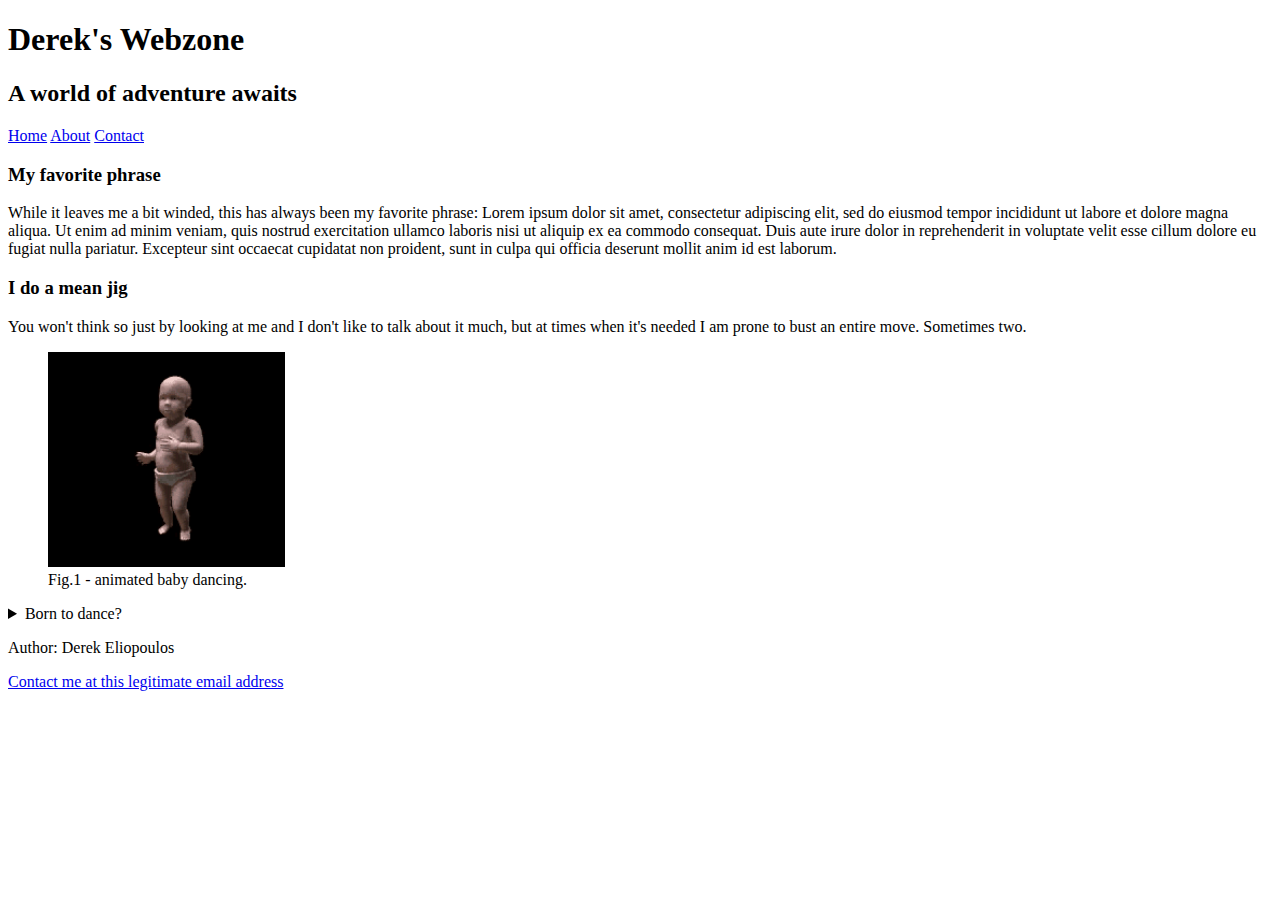
<file: Web App/CPS530_Lab1/index.html>
<!DOCTYPE html>
<html>
<head>
<meta http-equiv="Content-type" content="text/html; charset=utf-8" />
<meta name="description" content="Just a fun webzone to hang out at">
  <meta name="keywords" content="bio, dance, phrase">
  <meta name="author" content="Derek Eliopoulos">
  <meta name="viewport" content="width=device-width, initial-scale=1.0">
<title>Derek's Webzone</title>
</head>

<body>
<div>

<header>
    <h1>Derek's Webzone</h1>
    <h2>A world of adventure awaits<h2>
</header>
<nav>
    <!-- Dummy links just for show -->
    <a href="#">Home</a>
    <a href="#">About</a>
    <a href="#">Contact</a>
</nav>
<main>

    <article>
        <h3>My favorite phrase</h3>
        <p>While it leaves me a bit winded, this has always been my favorite phrase: Lorem ipsum dolor sit amet, consectetur adipiscing elit, sed do eiusmod tempor incididunt ut labore et dolore magna aliqua. Ut enim ad minim veniam, quis nostrud exercitation ullamco laboris nisi ut aliquip ex ea commodo consequat. Duis aute irure dolor in reprehenderit in voluptate velit esse cillum dolore eu fugiat nulla pariatur. Excepteur sint occaecat cupidatat non proident, sunt in culpa qui officia deserunt mollit anim id est laborum.</p>
    </article>

    <section>
        <h3>I do a mean jig</h3>
        <p>You won't think so just by looking at me and I don't like to talk about it much, but at times when it's needed I am prone to bust an entire move. Sometimes two.</p>
    </section>

    <aside>
        <figure>
            <img src="baby.gif" alt="Dancing Baby" style="width:20%">
            <figcaption>Fig.1 - animated baby dancing.</figcaption>
        </figure>
        <details>
            <summary>Born to dance?</summary>
            <p>Not everybody knows this about me, but I was born to dance.</p>
        </details>
    </aside>
</main>

<footer>
    <p>Author: Derek Eliopoulos</p>
    <p><a href="mailto:fake@false.com"> Contact me at this legitimate email address</p>
</footer>

</div>
</body>
</html>
</file>
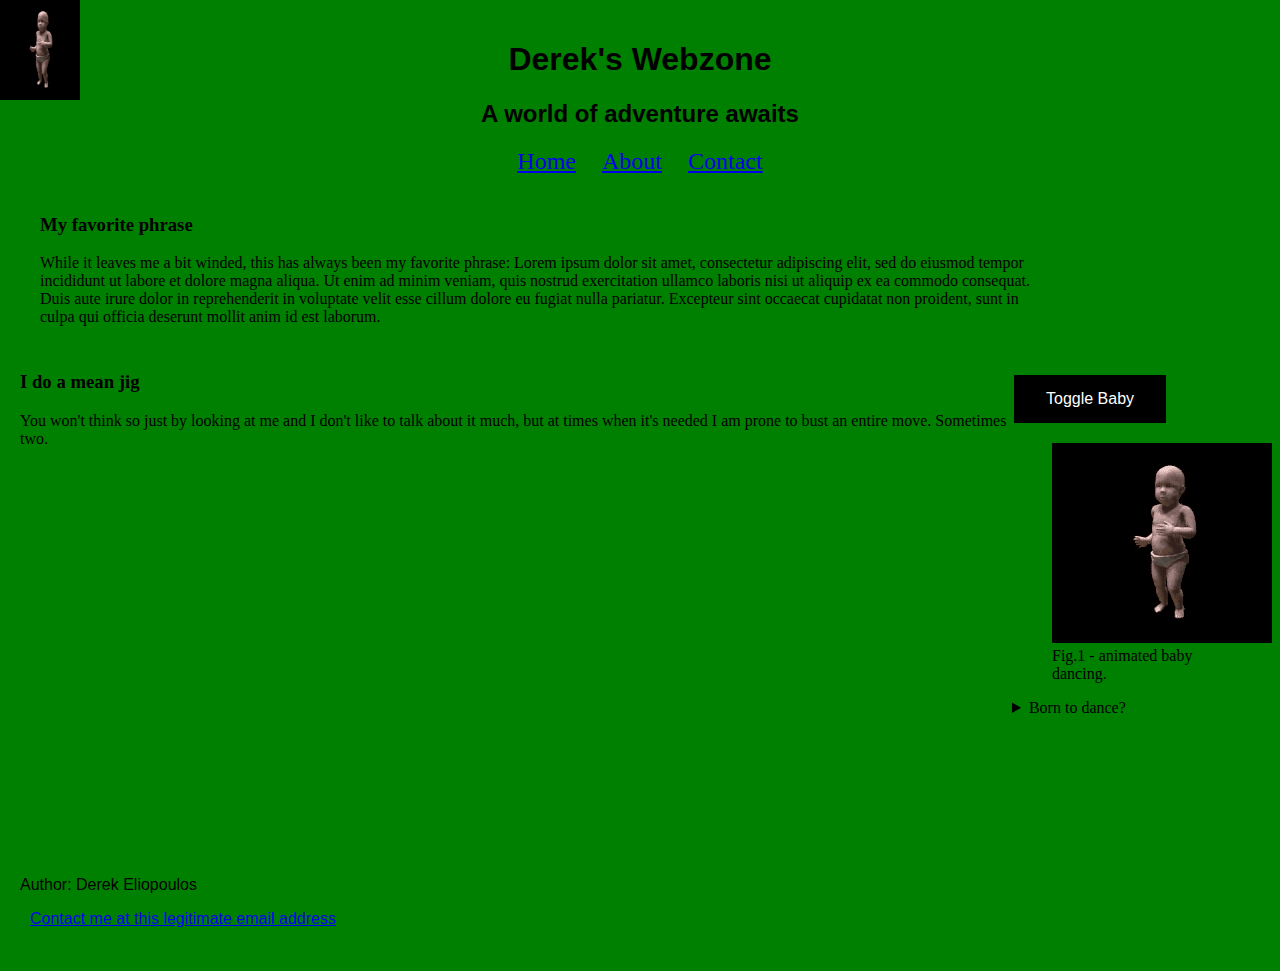
<file: Web App/CPS530_Lab2/CPS530/index.html>
<!DOCTYPE html>
<html>
<head>
<link rel="stylesheet" href="style.css">
<meta http-equiv="Content-type" content="text/html; charset=utf-8" />
<meta name="description" content="Just a fun webzone to hang out at">
  <meta name="keywords" content="bio, dance, phrase">
  <meta name="author" content="Derek Eliopoulos">
  <meta name="viewport" content="width=device-width, initial-scale=1.0">
<title>Derek's Webzone</title>
</head>

<body>
<div>

<header class="font1">
    <h1>Derek's Webzone</h1>
    <h2>A world of adventure awaits<h2>
</header>

<img id="bannerBaby" src="baby.gif" alt="Dancing Baby">

<nav>
    <!-- Dummy links just for show -->
    <a href="#">Home</a>
    <a href="#">About</a>
    <a href="#">Contact</a>
</nav>
<main>

    <article>
        <h3>My favorite phrase</h3>
        <p>While it leaves me a bit winded, this has always been my favorite phrase: Lorem ipsum dolor sit amet, consectetur adipiscing elit, sed do eiusmod tempor incididunt ut labore et dolore magna aliqua. Ut enim ad minim veniam, quis nostrud exercitation ullamco laboris nisi ut aliquip ex ea commodo consequat. Duis aute irure dolor in reprehenderit in voluptate velit esse cillum dolore eu fugiat nulla pariatur. Excepteur sint occaecat cupidatat non proident, sunt in culpa qui officia deserunt mollit anim id est laborum.</p>
    </article>

    <section>
    <aside>
        <button onclick="toggleBaby()">Toggle Baby</button>
        <figure>
            <img id="babyDance" src="baby.gif" alt="Dancing Baby">
            <figcaption>Fig.1 - animated baby dancing.</figcaption>
        </figure>
        <details>
            <summary>Born to dance?</summary>
            <p>Not everybody knows this about me, but I was born to dance.</p>
        </details>
    </aside>
        <h3>I do a mean jig</h3>
        <p>
        
        You won't think so just by looking at me and I don't like to talk about it much, but at times when it's needed I am prone to bust an entire move. Sometimes two.
        
        </p>
    </section>

    
</main>

<footer class="font1">
    <p>Author: Derek Eliopoulos</p>
    <p><a href="mailto:fake@false.com"> Contact me at this legitimate email address</p>
</footer>

</div>

<script>
function toggleBaby() {
  var x = document.getElementById("babyDance");
  if (x.style.display === "none") {
    x.style.display = "block";
  } else {
    x.style.display = "none";
  }
}
</script>
</body>
</html>
</file>
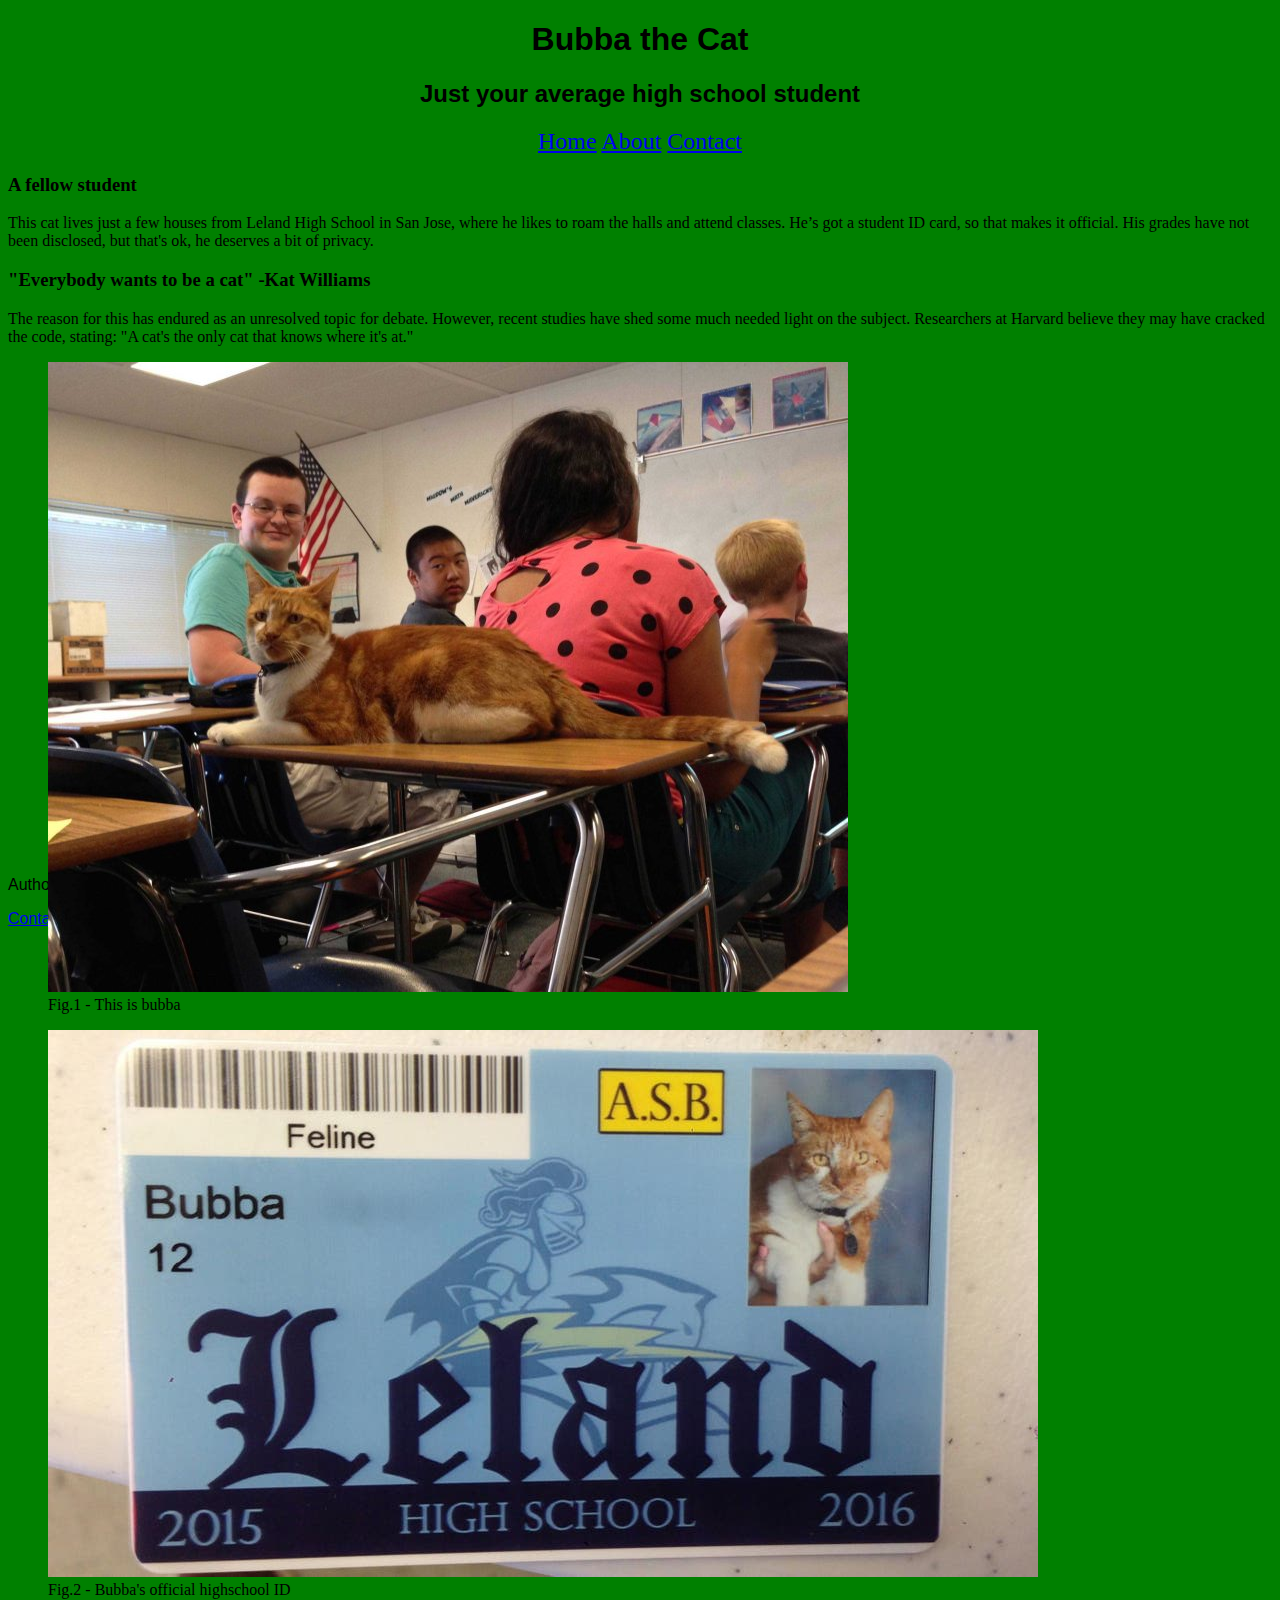
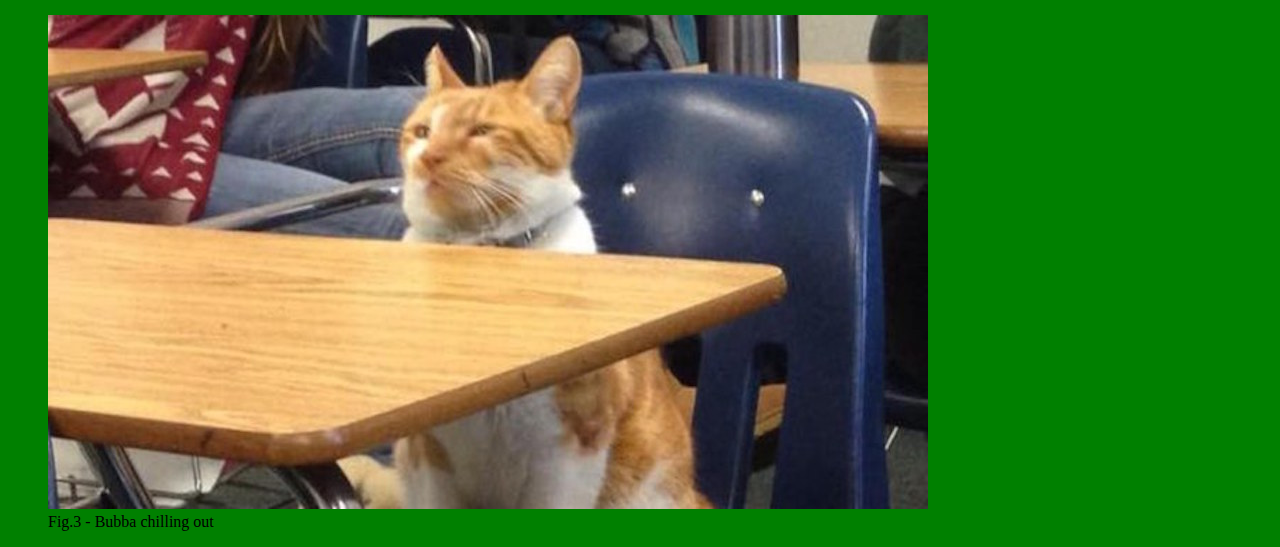
<file: Web App/CPS530_Lab3/CPS530_Lab3/index.html>
<!DOCTYPE html>
<html>
<head>
<link rel="stylesheet" href="style.css">
<meta http-equiv="Content-type" content="text/html; charset=utf-8" />

<meta name="description" content="Fansite for Bubba the cat">
  <meta name="keywords" content="cat, Bubba, San Jose, High School">
  <meta name="author" content="Derek Eliopoulos">
  <meta name="viewport" content="width=device-width, initial-scale=1.0">
<title>Bubba the cat</title>
</head>

<body>
<div>

<header class="font1">
    <h1>Bubba the Cat</h1>
    <h2>Just your average high school student<h2>
</header>

<nav>
    <!-- Dummy links just for show -->
    <a href="#">Home</a>
    <a href="#">About</a>
    <a href="#">Contact</a>
</nav>
<main>




    <article class="col-1">
        <h3>A fellow student</h3>
        <p>This cat lives just a few houses from Leland High School in San Jose, where he likes to roam the halls and attend classes. He’s got a student ID card, so that makes it official. His grades have not been disclosed, but that's ok, he deserves a bit of privacy.</p>
    </article>
    
    
    <article class="col-2">
        <h3>"Everybody wants to be a cat" -Kat Williams</h3>
        <p>The reason for this has endured as an unresolved topic for debate. However, recent studies have shed some much needed light on the subject. Researchers at Harvard believe they may have cracked the code, stating: "A cat's the only cat that knows where it's at."
        </p>
    </article>
    <div id = "col-1">
    <figure class="img">
            <img id="bubba1" src="bubba.jpg" alt="Bubba">
            <figcaption>Fig.1 - This is bubba</figcaption>
    </figure>
    </div>
    
     <div id = "col-2">
    <figure class="img">
            <img id="bubba2" src="bubbaCard.jpg" alt="Bubba's ID Card">
            <figcaption>Fig.2 - Bubba's official highschool ID</figcaption>
    </figure>
    </div>
     <div id = "col-3">
    <figure class="img">
            <img id="bubba3" src="bubbaDesk.jpg" alt="Bubba lounging on a desk">
            <figcaption>Fig.3 - Bubba chilling out</figcaption>
    </figure>
    </div>
    
</main>

<footer class="font1">
    <p>Author: Derek Eliopoulos</p>
    <p><a href="mailto:fake@false.com"> Contact me at this legitimate email address</p>
</footer>

</div>



</body>
</html>
</file>
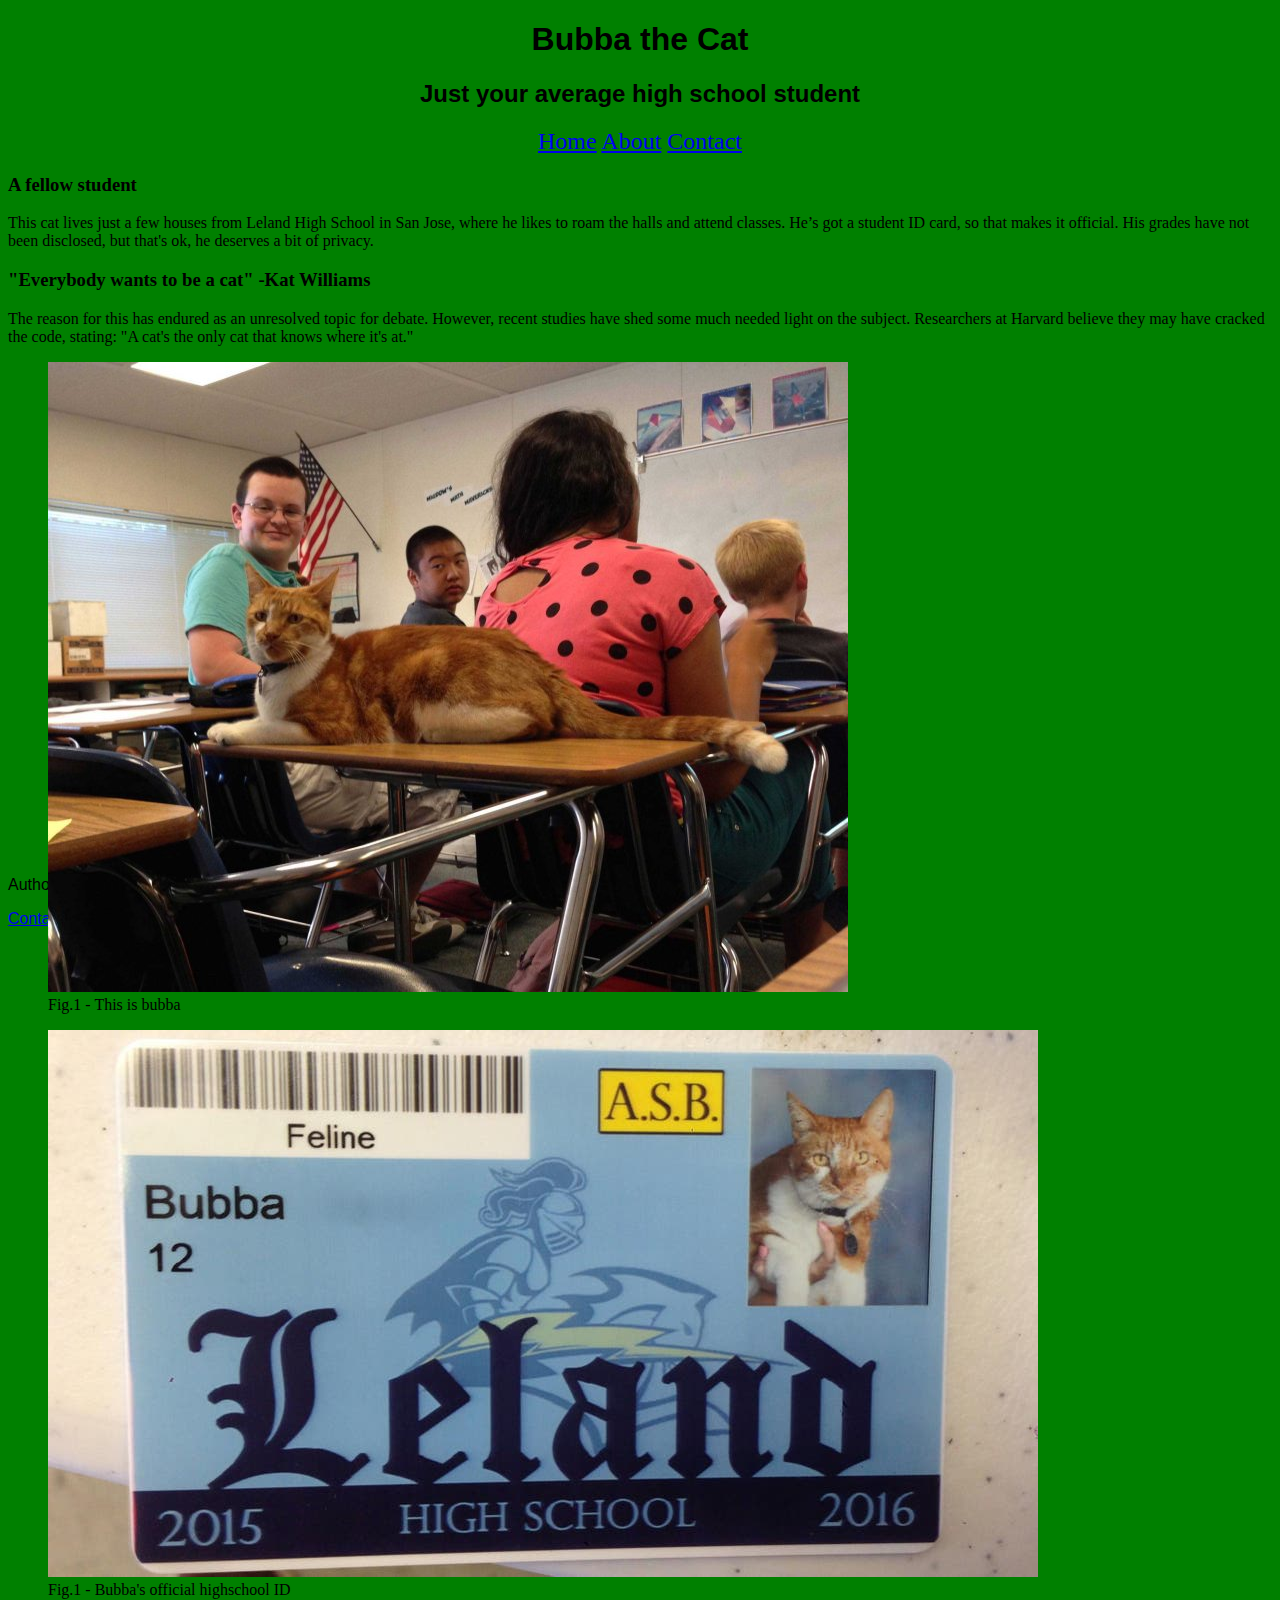
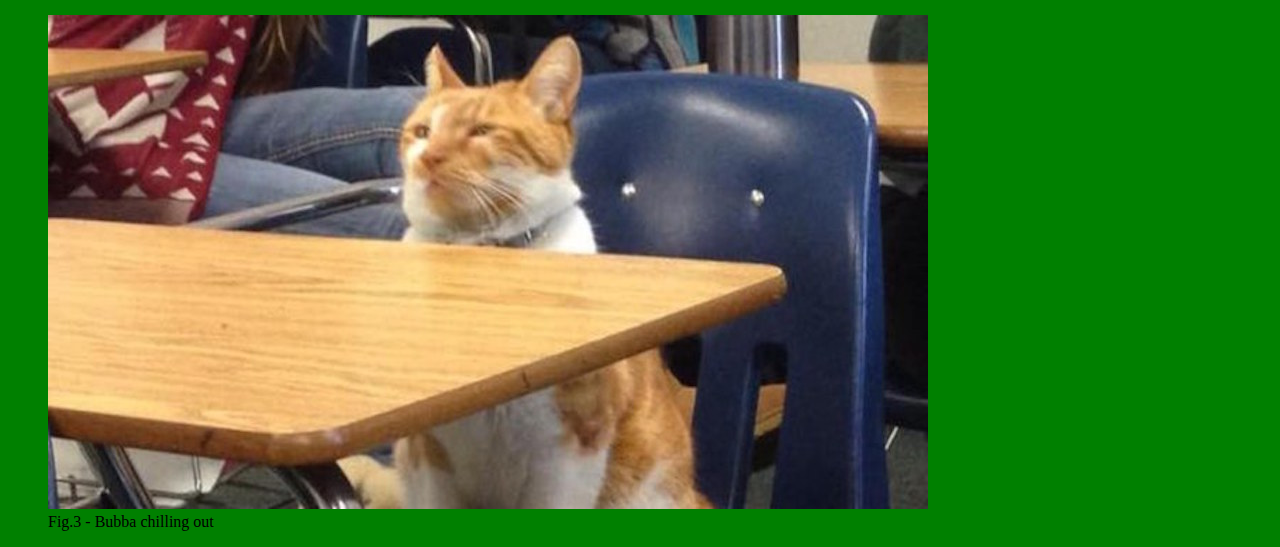
<file: Web App/CPS530_Lab3/CPS530_Lab3/index_BS.html>
<!DOCTYPE html>
<html>
<head>
<meta http-equiv="Content-type" content="text/html; charset=utf-8" />
<link rel="stylesheet" href="style.css">
<link rel=”stylesheet” href=”css/bootstrap.css”>
<link rel=”stylesheet” href=”css/bootstrap-responsive.css”>
<meta name="description" content="Fansite for Bubba the cat">
  <meta name="keywords" content="cat, Bubba, San Jose, High School">
  <meta name="author" content="Derek Eliopoulos">
  <meta name="viewport" content="width=device-width, initial-scale=1.0">
<title>Bubba the cat</title>
</head>

<body>
<div>

<header class="font1">
    <h1>Bubba the Cat</h1>
    <h2>Just your average high school student<h2>
</header>

<nav class=”navbar fixed-top navbar-expand-md navbar-light bg-light”>
    <!-- Dummy links just for show -->
    <a href="#">Home</a>
    <a href="#">About</a>
    <a href="#">Contact</a>
</nav>
<main>

<!--
*{box-sizing:border-box;}
.col-2 {width: 16.66%;}
.col-3 {width: 25%;}
.col-4 {width: 33.33%;}
.col-5 {width: 41.66%;}
.col-6 {width: 50%;}
.col-7 {width: 58.33%;}
.col-8 {width: 66.66%;}
.col-9 {width: 75%;}
.col-10 {width: 83.33%;}
.col-11 {width: 91.66%;}
.col-12 {width: 100%;}
[class*="col-"] {float:left; padding:15px;}
row::after {content:""; clear:both; display:table;}

!-->

<div class=”row”>
<div class="col-md">

    <article class="col-1">
        <h3>A fellow student</h3>
        <p>This cat lives just a few houses from Leland High School in San Jose, where he likes to roam the halls and attend classes. He’s got a student ID card, so that makes it official. His grades have not been disclosed, but that's ok, he deserves a bit of privacy.</p>
    </article>
    
</div>
    
<div class="col-md">
    <article class="col-2">
        <h3>"Everybody wants to be a cat" -Kat Williams</h3>
        <p>The reason for this has endured as an unresolved topic for debate. However, recent studies have shed some much needed light on the subject. Researchers at Harvard believe they may have cracked the code, stating: "A cat's the only cat that knows where it's at."
        </p>
    </article>
</div>

<div class="col-md">
    <figure class="col-3">
            <img id="bubba1" src="bubba.jpg" alt="Bubba">
            <figcaption>Fig.1 - This is bubba</figcaption>
    </figure>
    </div>
    
    <div class="col-md">
    <figure class="col-4">
            <img id="bubba2" src="bubbaCard.jpg" alt="Bubba's ID Card">
            <figcaption>Fig.1 - Bubba's official highschool ID</figcaption>
    </figure>
    </div>
    <div class="col-md">
    <figure class="col-5">
            <img id="bubba3" src="bubbaDesk.jpg" alt="Bubba lounging on a desk">
            <figcaption>Fig.3 - Bubba chilling out</figcaption>
    </figure>
    </div>
    </div>
</main>

<footer class="font1">
    <p>Author: Derek Eliopoulos</p>
    <p><a href="mailto:fake@false.com"> Contact me at this legitimate email address</p>
</footer>

</div>



</body>
</html>
</file>
<file: Web App/CPS530_Lab2/CPS530/style.css>
.font1 {
    font-family: Arial, Helvetica, sans-serif;
    

}

#bannerBaby {
  position: absolute;
  left: 0px;
  top: 0px;
  width: 80px;
  height: 100px;
  z-index: -1;
}


aside {
    float: right;
    width: 20%;

}

a:hover {
    background-color: yellow;
}


body {  
    border: 3px black;
    padding: 10px;
    margin: 10px;
    background-color: green;
}

header {
    animation: pulse 2s infinite;
    text-align: center;
}

nav {
    text-align: center;
    font-size: 24px;

    }

a {
    padding: 10px;
}

button {
  border: none;
  color: white;
  background-color: black;
  padding: 15px 32px;
  text-align: center;
  display: inline-block;
  font-size: 16px;
  margin: 4px 2px;
  cursor: pointer;
}

article {
    width: 80%;
    border: 10px black;
    padding: 10px;
    margin: 10px;
}

footer {
  position: absolute;
  bottom: 0;
  width: 90%;
  height: 2.5rem;
  z-index: -1;
    
}

@keyframes pulse {
  0% {
    background-color: #green;
  }
  50% {
    background-color: #34eb95;
  }
}
</file>
<file: Web App/CPS530_Lab3/CPS530_Lab3/style.css>
@media only screen and (max-width: 480px) {
    article {
    width: 400px;
}

body{
    width: 400px;
}

img {
    width: 130px;
}
}

@media only screen and (max-width: 768px) {
    
    body{
    width: 750px;
    img {
    width: 250px;
}
}

    
}

@media only screen and (max-width: 1024px) {
    body {
        font-size: 34;
        width: 400px;
    }
    img {
    width: 330px;
}
}


.font1 {
    font-family: Arial, Helvetica, sans-serif;
    

}

a:hover {
    background-color: yellow;
}


body {  
    border: 3px black;
    background-color: green;
}

header {
    animation: pulse 2s infinite;
    text-align: center;
}

nav {
    text-align: center;
    font-size: 24px;

    }



footer {
  position: absolute;
  bottom: 0;
  width: 90%;
  height: 2.5rem;
  z-index: -1;
    
}

@keyframes pulse {
  0% {
    background-color: #green;
  }
  50% {
    background-color: #34eb95;
  }
}
</file>
